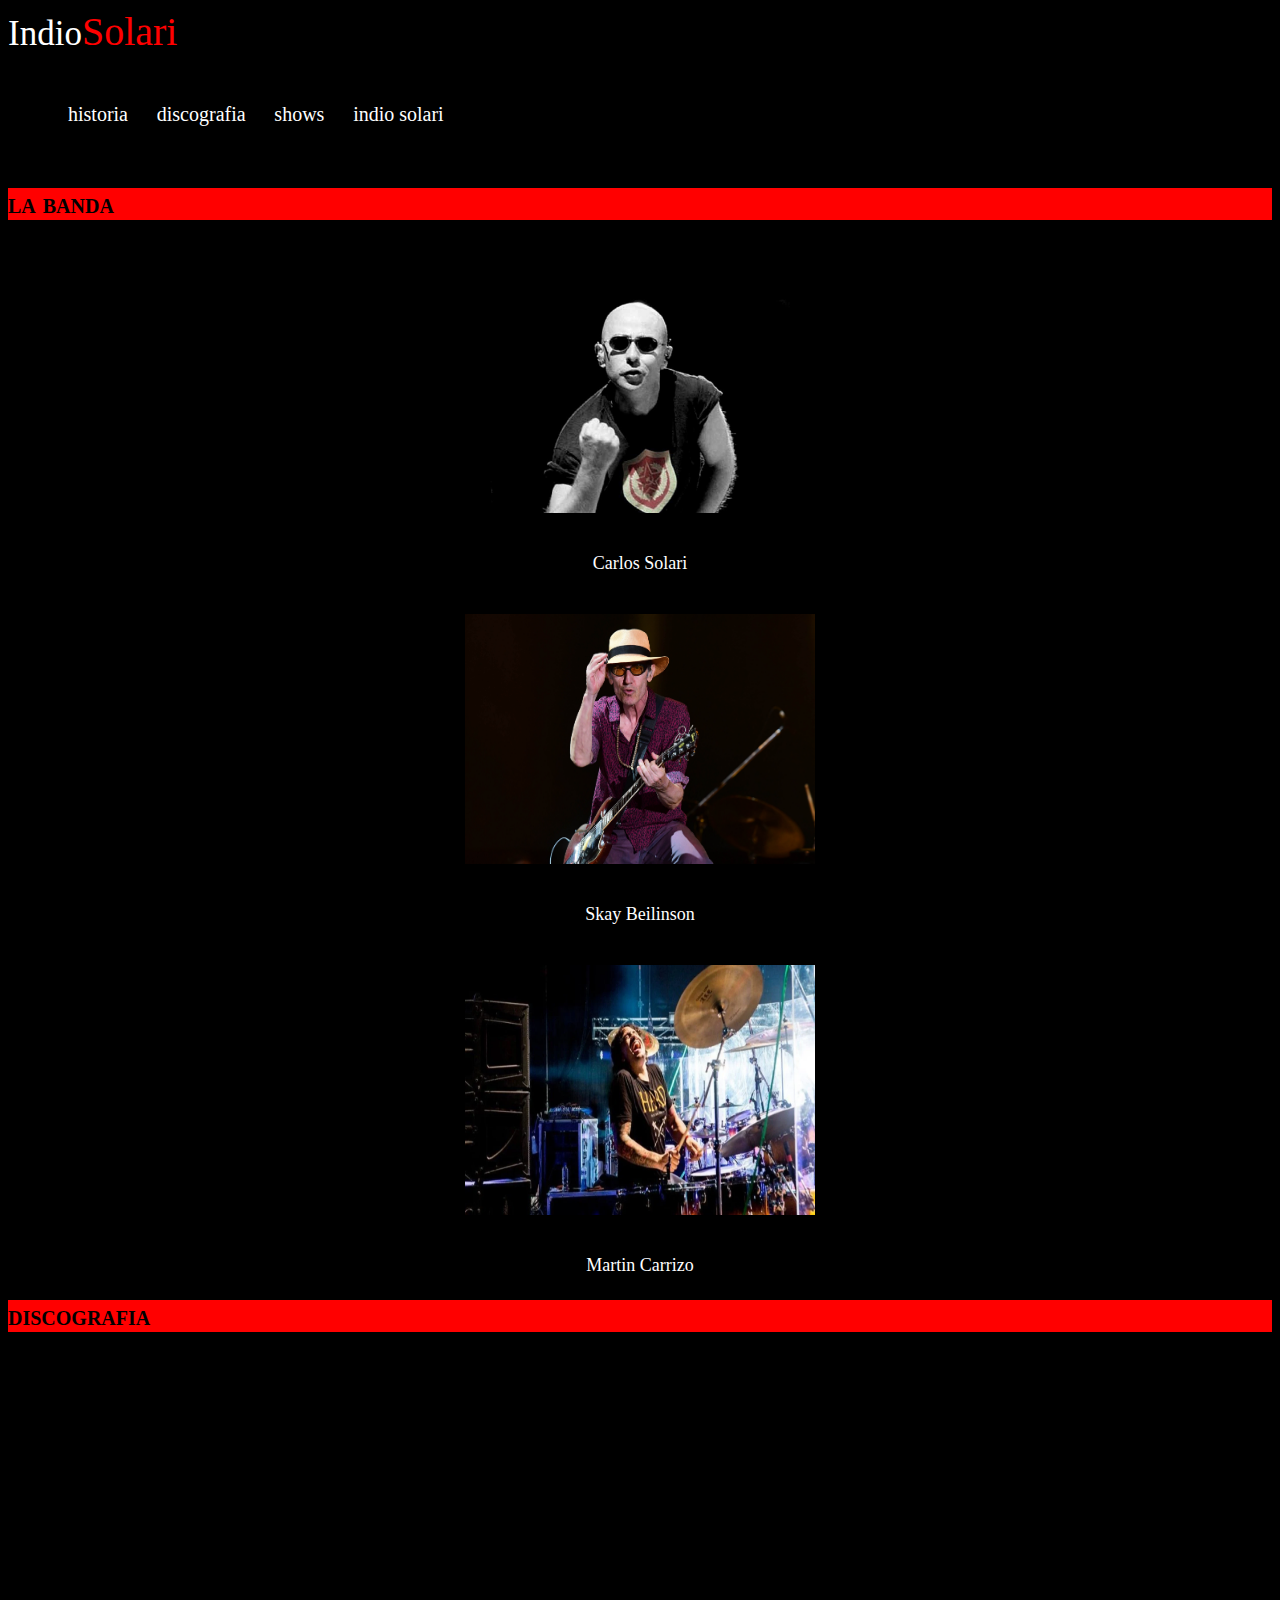
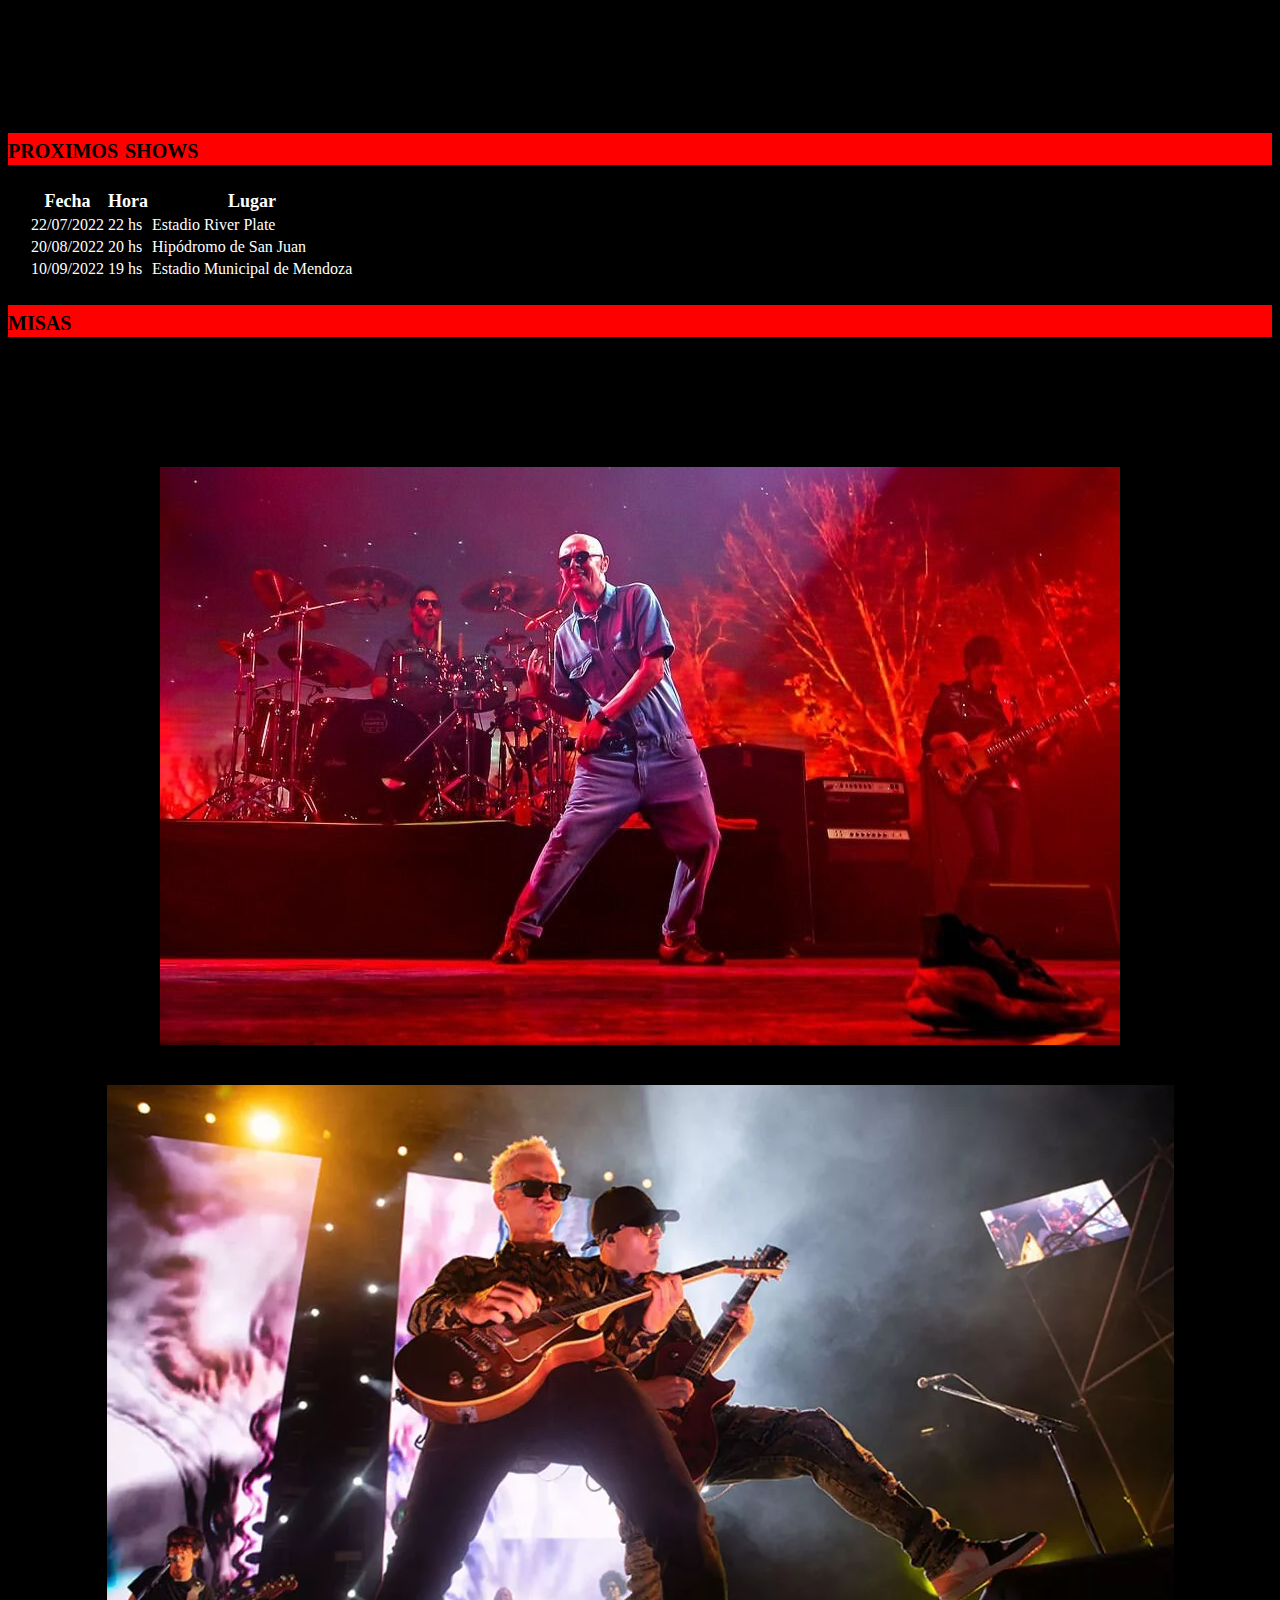
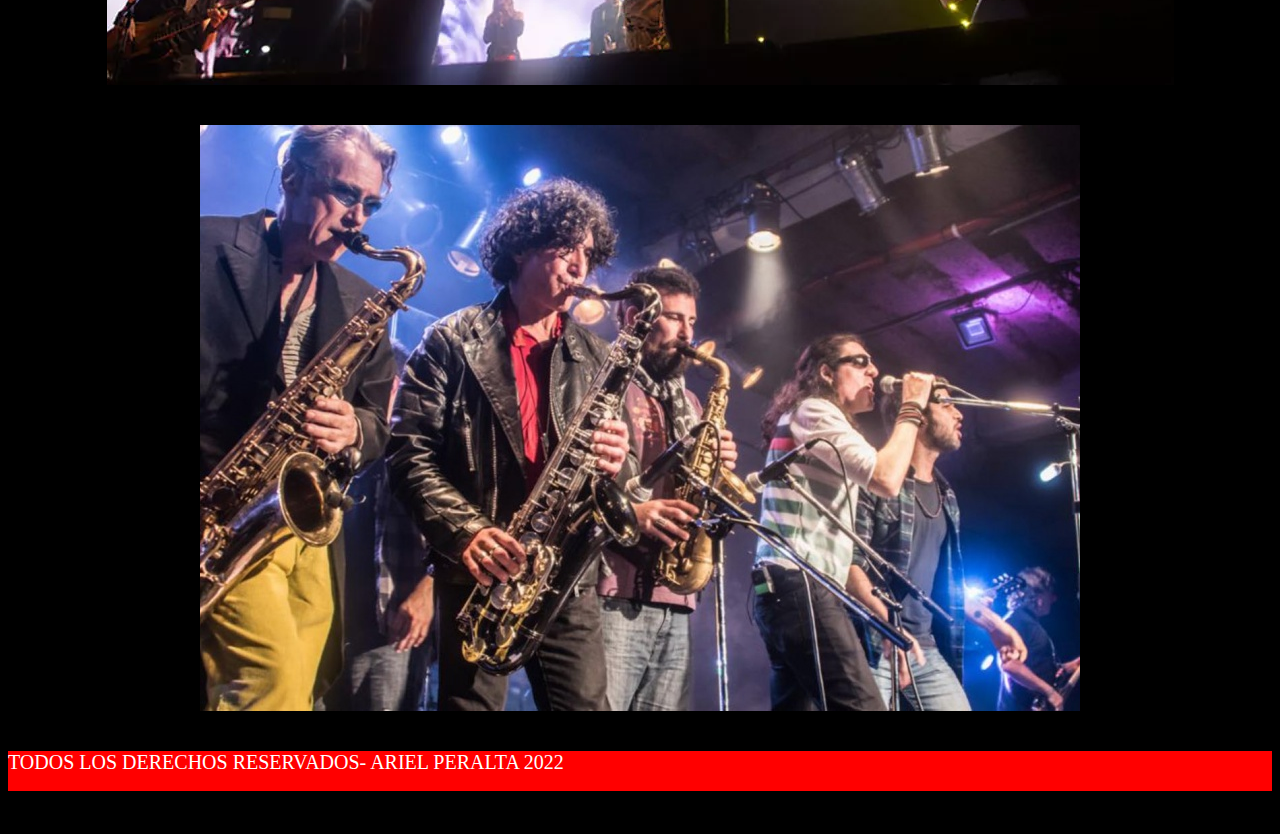
<file: index.html>
<!DOCTYPE html>
<html lang="es">
<head>
    <meta charset="UTF-8">
    <meta http-equiv="X-UA-Compatible" content="IE=edge">
    <meta name="viewport" content="width=device-width, initial-scale=1.0">
    <link rel="stylesheet" href="https://cdnjs.cloudflare.com/ajax/libs/font-awesome/6.1.2/css/all.min.css" integrity="sha512-1sCRPdkRXhBV2PBLUdRb4tMg1w2YPf37qatUFeS7zlBy7jJI8Lf4VHwWfZZfpXtYSLy85pkm9GaYVYMfw5BC1A==" crossorigin="anonymous" referrerpolicy="no-referrer" />
    <link rel="stylesheet" href="https://cdn.jsdelivr.net/npm/bootstrap@4.6.2/dist/css/bootstrap.min.css" integrity="sha384-xOolHFLEh07PJGoPkLv1IbcEPTNtaed2xpHsD9ESMhqIYd0nLMwNLD69Npy4HI+N" crossorigin="anonymous">
    <link rel="stylesheet" href="estilos.css">
    <title>PR - REDONDOS</title>
</head>
<body>
<!--LOGO Y BARRA DE NAVEGACION-->
  <header class="container-fluid">
    <div class="row">
        <div class="logo col-6 bg-dark">
            Indio<span>Solari</span>
        </div>
        <nav class="text-right col-6 bg-dark">
            <ul>
                <li><a href="pages/historia.html">historia</a></li>
                <li><a href="#">discografia</a></li>
                <li><a href="#">shows</a></li>
                <li><a href="pages/indiosolari.html">indio solari</a></li>
            </ul>
        </nav>
<!--SEPARADOR - LA BANDA-->
        <section class="container-fluid">
            <div class="row">
            <div class="titulos text-center col-12">
                <h2>la banda</h2>
            </div>
            </div>
        </section>
    <!--SECCION LA BANDA-->
        <main class="container-fluid">
            <div class="row">
                <div class="indioSolari col-4 bg-dark img-fluid">
                <img class="rounded-circle" "mx-auto d-block" src="imagenes/indioSolari.jpg " alt="Indio Solari" width="300" height="250">
                <p>Carlos Solari</p>
                </div>
                <div class="skay col-4 bg-dark img-fluid">
                <img class="rounded-circle" "mx-auto d-block" src="imagenes/skay.jpg" alt="Skay" width="350" height="250" >
                <p class=>Skay Beilinson</p>
                </div>
                <div class="martinCarrizo col-4 bg-dark img-fluid">
                <img class="rounded-circle" "mx-auto d-block" src="imagenes/martinCarrizo.webp" alt="Martin Carrizo" width="350" height="250">
                <p>Martin Carrizo</p>
                </div>
            </div>
        </main>
<!--SEPARADOR - DISCOGRAFIA-->
<section class="container-fluid">
    <div class="row">
    <div class="titulos text-center col-12">
        <h2>discografia</h2>
    </div>
    </div>
</section>
<!--DISCOFRAFIA-->
<section class="discografia">
    <iframe width="560" height="315" src="https://www.youtube.com/embed/2KDSMYFECRw" title="YouTube video player" frameborder="0" allow="accelerometer; autoplay; clipboard-write; encrypted-media; gyroscope; picture-in-picture" allowfullscreen></iframe>
</section>
<!--SEPARADOR - DISCOGRAFIA-->
<section class="container-fluid">
    <div class="row">
    <div class="titulos text-center col-12">
        <h2>proximos shows</h2>
    </div>
    </div>
</section>
<!--PROXIMOS SHOWS-->
<div class="container">
    <table  class="table table-dark table-hover">
        <tr>
            <th>Fecha</th>
            <th>Hora</th>
            <th>Lugar</th>
        </tr>
        <tr>
            <td>22/07/2022</td>
            <td>22 hs</td>
            <td>Estadio River Plate</td>
        </tr>
        <tr>
            <td>20/08/2022</td>
            <td>20 hs</td>
            <td>Hipódromo de San Juan</td>
        </tr>
        <tr>
            <td>10/09/2022</td>
            <td>19 hs</td>
            <td>Estadio Municipal de Mendoza</td>
        </tr>
    </table>
</div>
<!--SEPARADOR - MISAS-->
<section class="container-fluid">
    <div class="row">
    <div class="titulos text-center col-12">
        <h2>misas</h2>
    </div>
    </div>
</section>

<!-- CARRUSEL -->
<div id="demo" class="carousel slide" data-ride="carousel" >
    <!-- Indicators -->
    <ul class="carousel-indicators">
      <li data-target="#demo" data-slide-to="0" class="active"></li>
      <li data-target="#demo" data-slide-to="1"></li>
      <li data-target="#demo" data-slide-to="2"></li>
    </ul>
  
    <!-- The slideshow -->
    <div class="carousel-inner">
      <div class="carousel-item active">
        <img src="imagenes/indioSolari.jpeg" alt="Indio Solari">
      </div>
      <div class="carousel-item">
        <img src="imagenes/guitarras.webp" alt="Guitarristas">
      </div>
      <div class="carousel-item">
        <img src="imagenes/saxos.jpg" alt="Saxos">
      </div>
    </div>
  
    <!-- Left and right controls -->
    <a class="carousel-control-prev" href="#demo" data-slide="prev">
      <span class="carousel-control-prev-icon"></span>
    </a>
    <a class="carousel-control-next" href="#demo" data-slide="next">
      <span class="carousel-control-next-icon"></span>
    </a>
  
  </div>
<!--FOOTER-->
<footer class="container-fluid">
    <div class="row">
        <div class="cierre text-center col-12">
            <p>TODOS LOS DERECHOS RESERVADOS- ARIEL PERALTA 2022</p>
        </div>
    </div>
<div class="redesSociales">
    <a href="https://www.facebook.com/"><i class="fa-brands fa-facebook"></i></a>
    <a href="https://www.instagram.com"><i class="fa-brands fa-instagram"></i></a>
    <a href="https://www.twitter.com"><i class="fa-brands fa-twitter"></i></a>
    <a href="https:www.whatsapp.com"><i class="fa-brands fa-whatsapp"></i></a>
</div>
</footer>
<!--BOOSTRAP-->
<script src="https://cdn.jsdelivr.net/npm/jquery@3.5.1/dist/jquery.slim.min.js" integrity="sha384-DfXdz2htPH0lsSSs5nCTpuj/zy4C+OGpamoFVy38MVBnE+IbbVYUew+OrCXaRkfj" crossorigin="anonymous"></script>
<script src="https://cdn.jsdelivr.net/npm/popper.js@1.16.1/dist/umd/popper.min.js" integrity="sha384-9/reFTGAW83EW2RDu2S0VKaIzap3H66lZH81PoYlFhbGU+6BZp6G7niu735Sk7lN" crossorigin="anonymous"></script>
<script src="https://cdn.jsdelivr.net/npm/bootstrap@4.6.2/dist/js/bootstrap.min.js" integrity="sha384-+sLIOodYLS7CIrQpBjl+C7nPvqq+FbNUBDunl/OZv93DB7Ln/533i8e/mZXLi/P+" crossorigin="anonymous"></script>
</body>
</html>
</file>
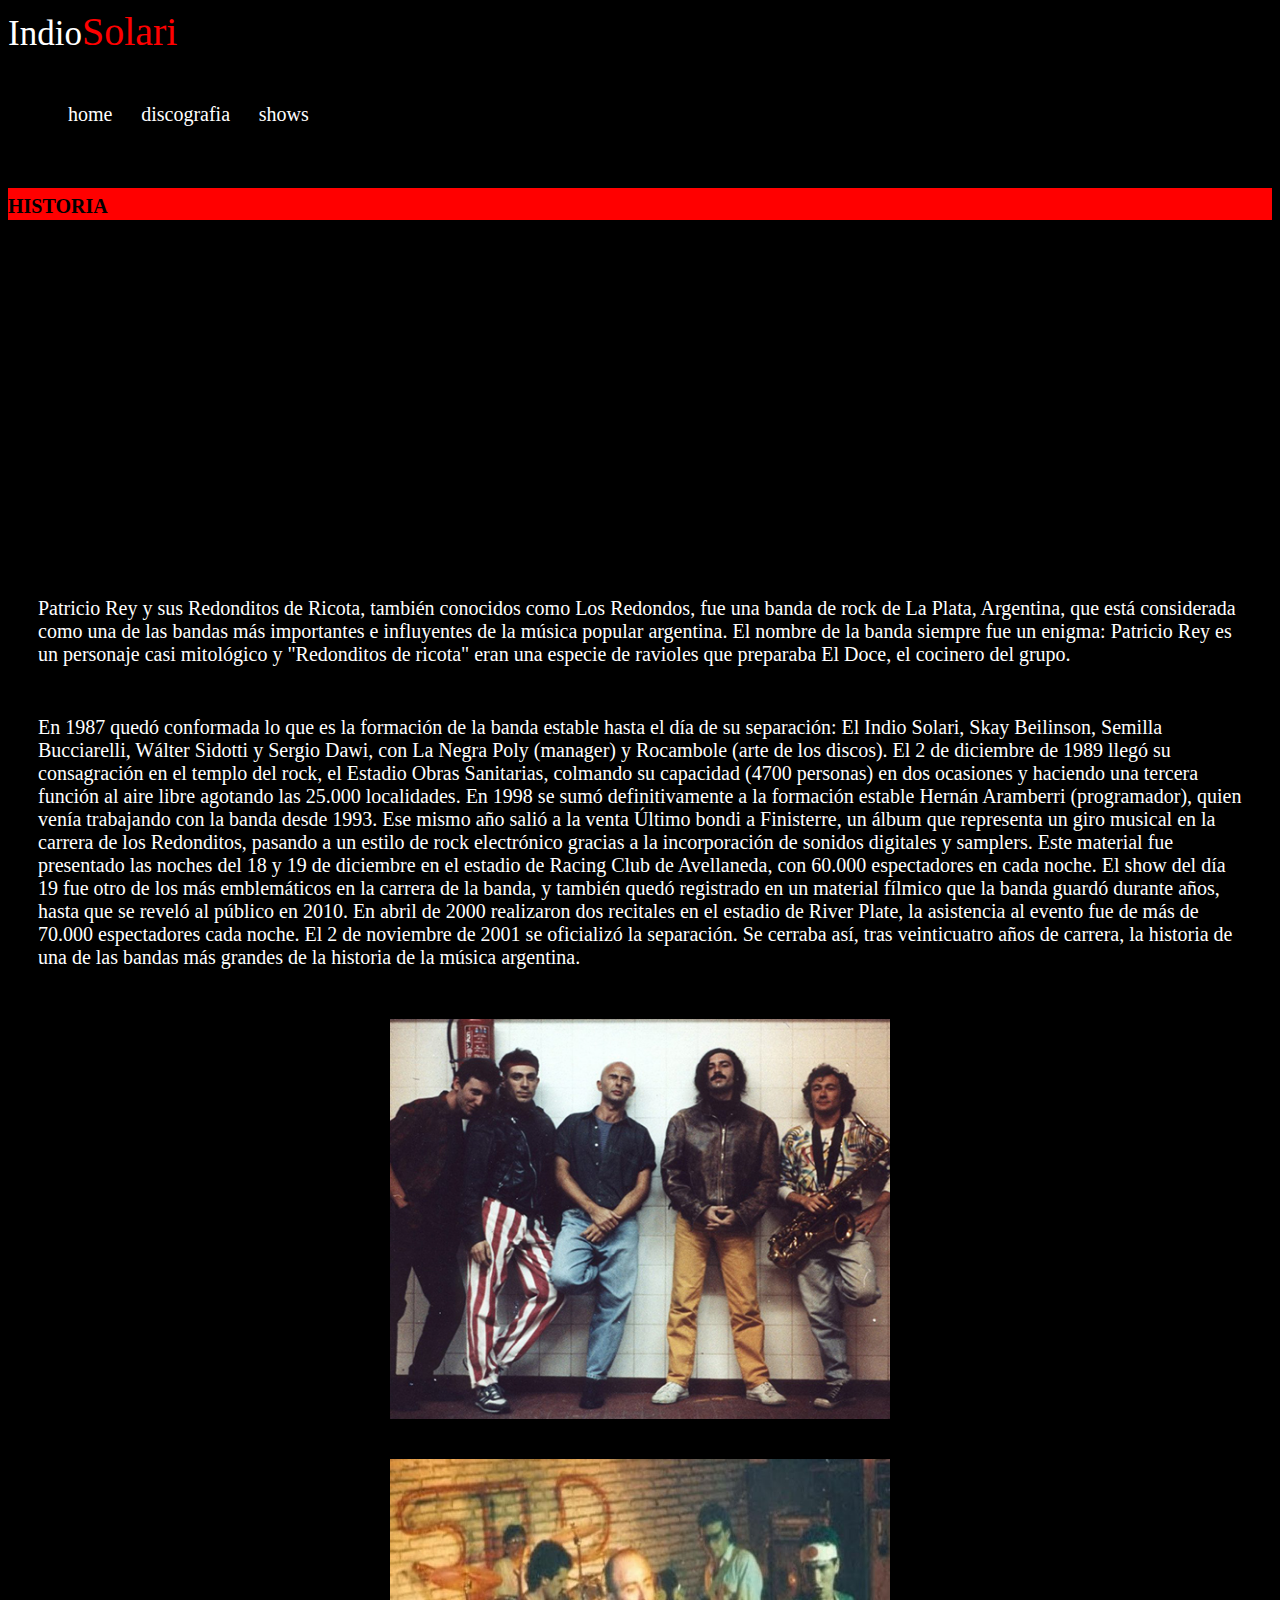
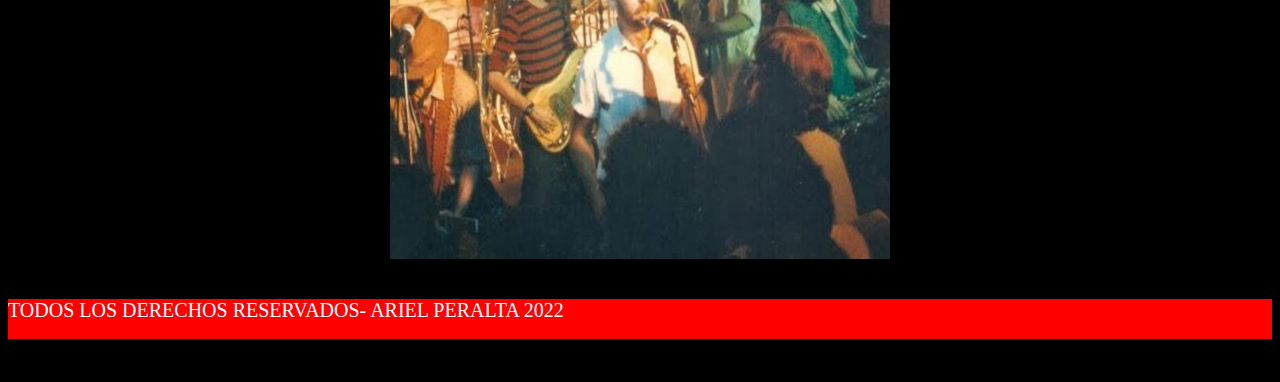
<file: pages/historia.html>
<!DOCTYPE html>
<html lang="es">
<head>
    <meta charset="UTF-8">
    <meta http-equiv="X-UA-Compatible" content="IE=edge">
    <meta name="viewport" content="width=device-width, initial-scale=1.0">
    <link rel="stylesheet" href="https://cdnjs.cloudflare.com/ajax/libs/font-awesome/6.1.2/css/all.min.css" integrity="sha512-1sCRPdkRXhBV2PBLUdRb4tMg1w2YPf37qatUFeS7zlBy7jJI8Lf4VHwWfZZfpXtYSLy85pkm9GaYVYMfw5BC1A==" crossorigin="anonymous" referrerpolicy="no-referrer" />
    <link rel="stylesheet" href="https://cdn.jsdelivr.net/npm/bootstrap@4.6.2/dist/css/bootstrap.min.css" integrity="sha384-xOolHFLEh07PJGoPkLv1IbcEPTNtaed2xpHsD9ESMhqIYd0nLMwNLD69Npy4HI+N" crossorigin="anonymous">
    <link rel="stylesheet" href="../estilos.css">
    <title>HISTORIA</title>
</head>
<body>
    <!--LOGO Y BARRA DE NAVEGACION-->
  <header class="container-fluid">
    <div class="row">
        <div class="logo col-6 bg-dark">
            Indio<span>Solari</span>
        </div>
        <nav class="text-right col-6 bg-dark">
            <ul>
                <li><a href="../index.html">home</a></li>
                <li><a href="#">discografia</a></li>
                <li><a href="#">shows</a></li>
            </ul>
        </nav>
<!--SEPARADOR - HISTORIA-->
        <section class="container-fluid">
            <div class="row">
            <div class="titulos text-center col-12">
                <h2>historia</h2>
            </div>
            </div>
        </section>
        <!--SECCION HISTORIA-->
        <main class="container-fluid">
            <div class="row">
                <div class="videoHistoria col-6">
                    <iframe width="560" height="315" src="https://www.youtube.com/embed/HIDdB55VkKA" title="YouTube video player" frameborder="0" allow="accelerometer; autoplay; clipboard-write; encrypted-media; gyroscope; picture-in-picture" allowfullscreen></iframe>
                </div>
                <div class="textoHistoria col-5 text-justify text-center">
                    <p>Patricio Rey y sus Redonditos de Ricota, también conocidos como Los Redondos, fue una banda de rock de La Plata, Argentina, que está considerada como una de las bandas más importantes e influyentes de la música popular argentina. El nombre de la banda siempre fue un enigma: Patricio Rey es un personaje casi mitológico y "Redonditos de ricota" eran una especie de ravioles que preparaba El Doce, el cocinero del grupo.
                    </p>
                </div>
            </div>
        </main>
        <article class="container-fluid">
            <div class="row">
                <div class="textoParaFoto col-5 text-justify text-center">
                    <p>En 1987 quedó conformada lo que es la formación de la banda estable hasta el día de su separación: El Indio Solari, Skay Beilinson, Semilla Bucciarelli, Wálter Sidotti y Sergio Dawi, con La Negra Poly (manager) y Rocambole (arte de los discos).
                    El 2 de diciembre de 1989 llegó su consagración en el templo del rock, el Estadio Obras Sanitarias, colmando su capacidad (4700 personas) en dos ocasiones y haciendo una tercera función al aire libre agotando las 25.000 localidades. 
                    En 1998 se sumó definitivamente a la formación estable Hernán Aramberri (programador), quien venía trabajando con la banda desde 1993.
                    Ese mismo año salió a la venta Último bondi a Finisterre, un álbum que representa un giro musical en la carrera de los Redonditos, pasando a un estilo de rock electrónico gracias a la incorporación de sonidos digitales y samplers.
                    Este material fue presentado las noches del 18 y 19 de diciembre en el estadio de Racing Club de Avellaneda, con 60.000 espectadores en cada noche. El show del día 19 fue otro de los más emblemáticos en la carrera de la banda, y también quedó registrado en un material fílmico que la banda guardó durante años, hasta que se reveló al público en 2010.
                    En abril de 2000 realizaron dos recitales en el estadio de River Plate, la asistencia al evento fue de más de 70.000 espectadores cada noche.
                    El 2 de noviembre de 2001 se oficializó la separación. Se cerraba así, tras veinticuatro años de carrera, la historia de una de las bandas más grandes de la historia de la música argentina.</p>
                </div>
                <div class="FotoHistoria col-6 text-justify text-center">
                    <img src="../imagenes/labanda.jpg" alt="" height="400" width="500">
                    <img src="../imagenes/banda.jpg" alt=""height="400" width="500">
                </div>
            </div>
        </article>
        <!--FOOTER-->
<footer class="container-fluid">
    <div class="row">
        <div class="cierre text-center col-12">
            <p>TODOS LOS DERECHOS RESERVADOS- ARIEL PERALTA 2022</p>
        </div>
    </div>
<div class="redesSociales">
    <a href="https://www.facebook.com/"><i class="fa-brands fa-facebook"></i></a>
    <a href="https://www.instagram.com"><i class="fa-brands fa-instagram"></i></a>
    <a href="https://www.twitter.com"><i class="fa-brands fa-twitter"></i></a>
    <a href="https:www.whatsapp.com"><i class="fa-brands fa-whatsapp"></i></a>
</div>
</footer>

    <!--BOOSTRAP-->
<script src="https://cdn.jsdelivr.net/npm/jquery@3.5.1/dist/jquery.slim.min.js" integrity="sha384-DfXdz2htPH0lsSSs5nCTpuj/zy4C+OGpamoFVy38MVBnE+IbbVYUew+OrCXaRkfj" crossorigin="anonymous"></script>
<script src="https://cdn.jsdelivr.net/npm/popper.js@1.16.1/dist/umd/popper.min.js" integrity="sha384-9/reFTGAW83EW2RDu2S0VKaIzap3H66lZH81PoYlFhbGU+6BZp6G7niu735Sk7lN" crossorigin="anonymous"></script>
<script src="https://cdn.jsdelivr.net/npm/bootstrap@4.6.2/dist/js/bootstrap.min.js" integrity="sha384-+sLIOodYLS7CIrQpBjl+C7nPvqq+FbNUBDunl/OZv93DB7Ln/533i8e/mZXLi/P+" crossorigin="anonymous"></script>
</body>
</html>
</file>
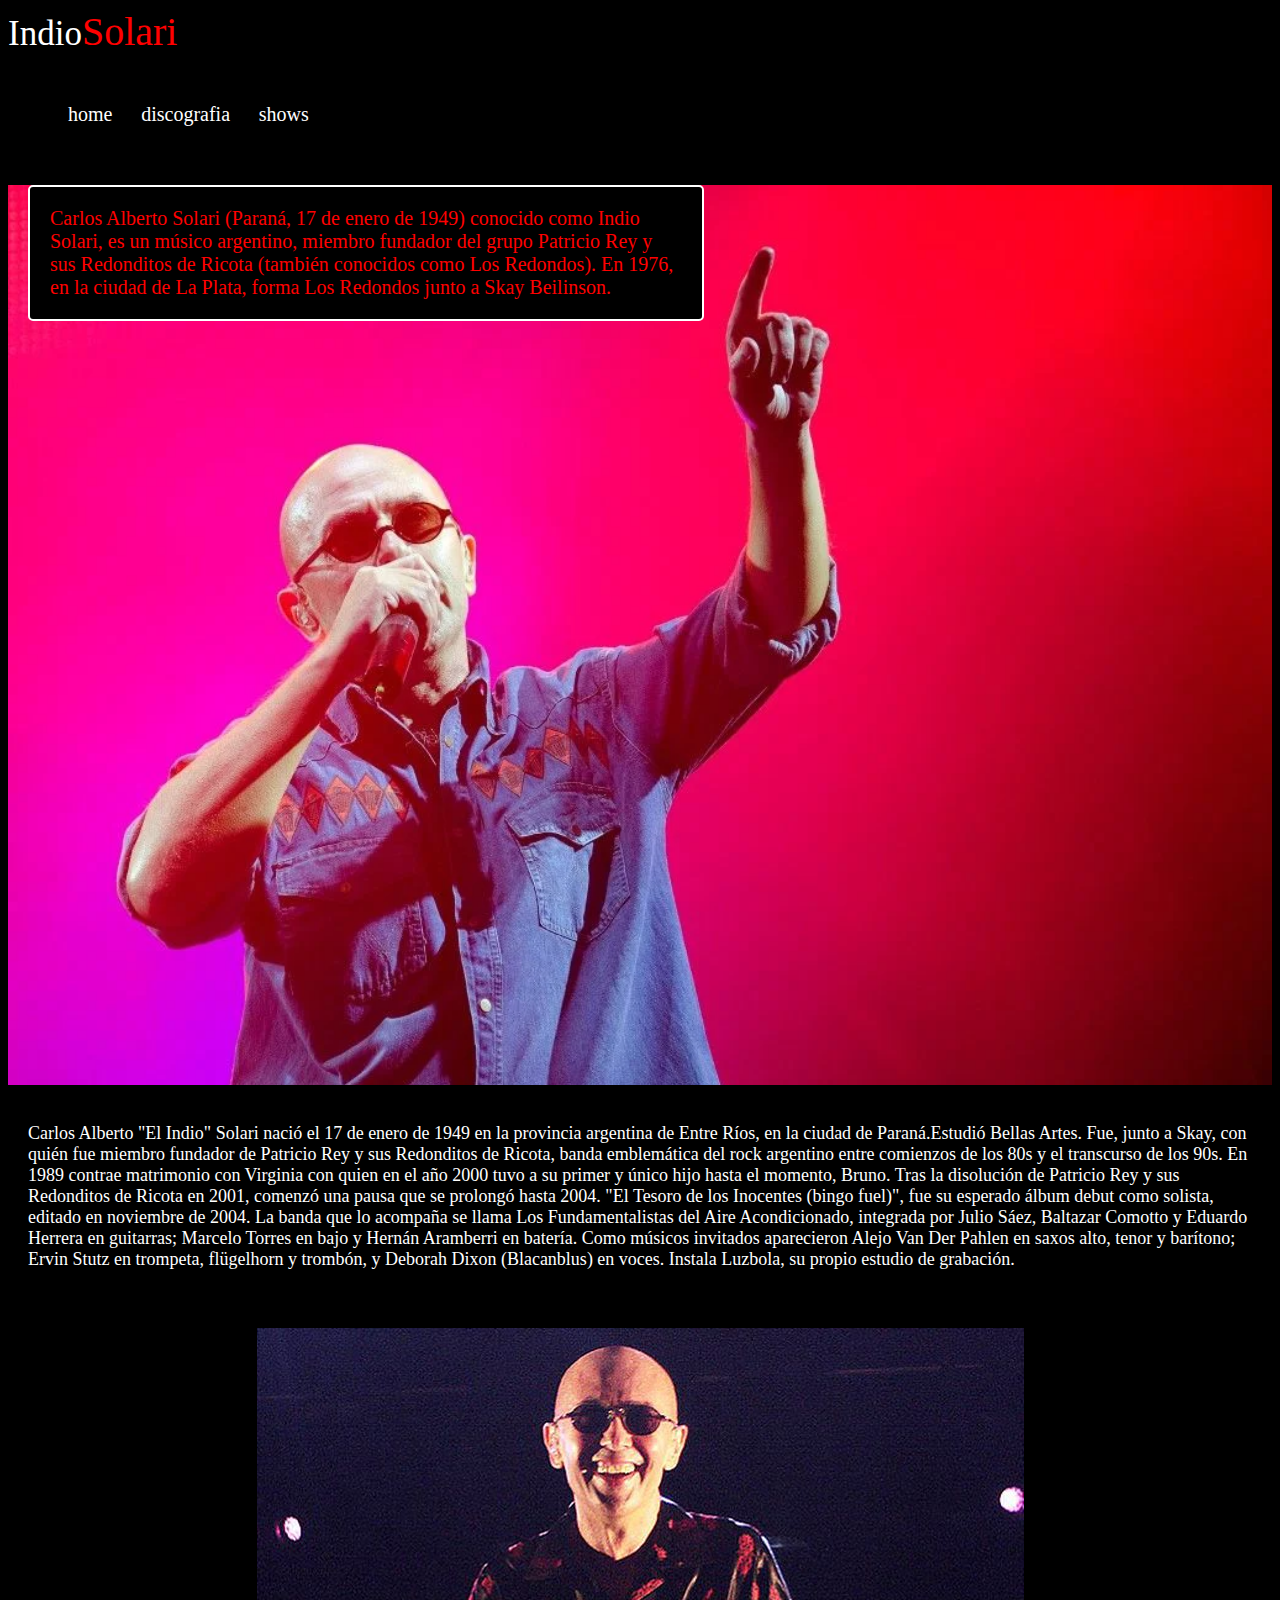
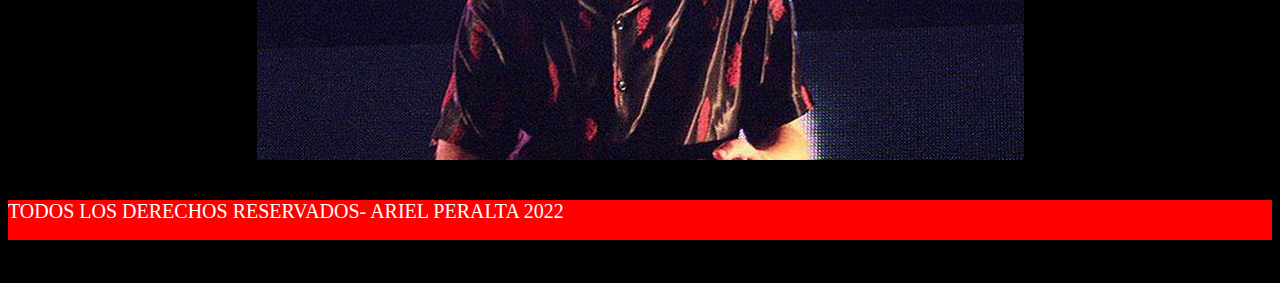
<file: pages/indiosolari.html>
<!DOCTYPE html>
<html lang="es">
<head>
    <meta charset="UTF-8">
    <meta http-equiv="X-UA-Compatible" content="IE=edge">
    <meta name="viewport" content="width=device-width, initial-scale=1.0">
    <link rel="stylesheet" href="https://cdnjs.cloudflare.com/ajax/libs/font-awesome/6.1.2/css/all.min.css" integrity="sha512-1sCRPdkRXhBV2PBLUdRb4tMg1w2YPf37qatUFeS7zlBy7jJI8Lf4VHwWfZZfpXtYSLy85pkm9GaYVYMfw5BC1A==" crossorigin="anonymous" referrerpolicy="no-referrer" />
    <link rel="stylesheet" href="https://cdn.jsdelivr.net/npm/bootstrap@4.6.2/dist/css/bootstrap.min.css" integrity="sha384-xOolHFLEh07PJGoPkLv1IbcEPTNtaed2xpHsD9ESMhqIYd0nLMwNLD69Npy4HI+N" crossorigin="anonymous">
    <link rel="stylesheet" href="../estilos.css">
    <title>Indio Solari</title>
</head>
<body>
     <!--LOGO Y BARRA DE NAVEGACION-->
  <header class="container-fluid">
    <div class="row">
        <div class="logo col-6 bg-dark">
            Indio<span>Solari</span>
        </div>
        <nav class="text-right col-6 bg-dark">
            <ul>
                <li><a href="../index.html">home</a></li>
                <li><a href="#">discografia</a></li>
                <li><a href="#">shows</a></li>
            </ul>
        </nav>
        <!--SECCION - INDIO SOLARI -->
        <main class="container-fluid">
            <div class="row">
                <div class="backgroundConTexto">
                    <p>Carlos Alberto Solari (Paraná, 17 de enero de 1949)​​​​​ conocido como Indio Solari, es un músico argentino, miembro fundador del grupo Patricio Rey y sus Redonditos de Ricota (también conocidos como Los Redondos). En 1976, en la ciudad de La Plata, forma Los Redondos junto a Skay Beilinson.</p>
                </div>
            </div>
        </main>
     <!--SECCION - INDIO SOLARI - HISTORIA -->
     <article class="container-fluid">
        <div class="row">
            <div class="textoHistoriaIndio col-5 text-center" >
                <p>Carlos Alberto "El Indio" Solari nació el 17 de enero de 1949 en la provincia argentina de Entre Ríos, en la ciudad de Paraná.Estudió Bellas Artes. Fue, junto a Skay, con quién fue miembro fundador de  Patricio Rey y sus Redonditos de Ricota, banda emblemática del rock argentino entre comienzos de los 80s y el transcurso de los 90s. En 1989 contrae matrimonio con Virginia con quien en el año 2000 tuvo a su primer y único hijo hasta el momento, Bruno.
                Tras la disolución de Patricio Rey y sus Redonditos de Ricota en 2001, comenzó una pausa que se prolongó hasta 2004.
                "El Tesoro de los Inocentes (bingo fuel)", fue su esperado álbum debut como solista, editado en noviembre de 2004. La banda que lo acompaña se llama Los Fundamentalistas del Aire Acondicionado, integrada por Julio Sáez, Baltazar Comotto y Eduardo Herrera en guitarras; Marcelo Torres en bajo y Hernán Aramberri en batería. Como músicos invitados aparecieron Alejo Van Der Pahlen en saxos alto, tenor y barítono; Ervin Stutz en trompeta, flügelhorn y trombón, y Deborah Dixon (Blacanblus) en voces. Instala Luzbola, su propio estudio de grabación.</p>
            </div>
            <div class="fotoHistoriaIndio col-7">
                <img src="../imagenes/carlossolari.jpg" alt="">
            </div>
        </div>
     </article>
     <!--FOOTER-->
<footer class="container-fluid">
    <div class="row">
        <div class="cierre text-center col-12">
            <p>TODOS LOS DERECHOS RESERVADOS- ARIEL PERALTA 2022</p>
        </div>
    </div>
<div class="redesSociales">
    <a href="https://www.facebook.com/"><i class="fa-brands fa-facebook"></i></a>
    <a href="https://www.instagram.com"><i class="fa-brands fa-instagram"></i></a>
    <a href="https://www.twitter.com"><i class="fa-brands fa-twitter"></i></a>
    <a href="https:www.whatsapp.com"><i class="fa-brands fa-whatsapp"></i></a>
</div>
</footer>
<!--BOOSTRAP-->
<script src="https://cdn.jsdelivr.net/npm/jquery@3.5.1/dist/jquery.slim.min.js" integrity="sha384-DfXdz2htPH0lsSSs5nCTpuj/zy4C+OGpamoFVy38MVBnE+IbbVYUew+OrCXaRkfj" crossorigin="anonymous"></script>
<script src="https://cdn.jsdelivr.net/npm/popper.js@1.16.1/dist/umd/popper.min.js" integrity="sha384-9/reFTGAW83EW2RDu2S0VKaIzap3H66lZH81PoYlFhbGU+6BZp6G7niu735Sk7lN" crossorigin="anonymous"></script>
<script src="https://cdn.jsdelivr.net/npm/bootstrap@4.6.2/dist/js/bootstrap.min.js" integrity="sha384-+sLIOodYLS7CIrQpBjl+C7nPvqq+FbNUBDunl/OZv93DB7Ln/533i8e/mZXLi/P+" crossorigin="anonymous"></script>
</body>
</html>
</file>
<file: estilos.css>
/*LOGO*/

body{
    background-color: black;
}

header{
    color: white;
    font-size: 35px;
}

span{
    color: red;
    font-size: 40px;
}

nav{
    display: inline-block;
}

li{
    list-style: none;
    display: inline-block;
    margin-left: 20px;
}

a{
    text-decoration: none;
    color: white;
    font-size: 20px;
}

a:hover{
    text-decoration: none;
    color: red;
}

/* SEPARADOR - LA BANDA*/
.titulos{
    color: black;
    background-color: red;
}

.titulos h2{
    font-size: 28px;
    font-variant: small-caps;
}

/* LA BANDA*/

.indioSolari p{
    display: flex;
    margin: 20px;
    justify-content: center;
    font-size: 18px;
}

.skay p{
    display: flex;
    margin: 20px;
    justify-content: center;
    font-size: 18px;
}
.martinCarrizo p{
    display: flex;
    margin: 20px;
    justify-content: center;
    font-size: 18px;
}

img{
    margin: auto;
    display: block;
    padding: 20px;
}

img:hover{
    transform: scale(1.05);
    transition: all 0.7s;
}

/*DISCOGRAFIA*/

.discografia{
    background-color:black;
    height: auto;
    width: 100%;
    display: flex;
    justify-content: center;
    padding: 20px;
}

/*PROXIMOS SHOWS*/
.container{
    background-color: black;
}

table{
    margin: 20px;
}

table tr th{
    font-size: 18px;
}

table tr td{
    font-size: 16px;
}

/*CARRUSEL*/

.carousel{
    margin: 20px;
}

footer{
    background-color: red;
    height: 40px;
}

footer p{
    font-size: 20px;
}

.redesSociales{
    background-color: black;
    text-align: center;
}

.redesSociales a i{
    font-size: 30px;
    margin-left: 20px;
}

.textoHistoria p{
    font-size: 20px;
    padding: 20px;
    margin: 10px;
}

.videoHistoria{
    margin: 10px;
}

.textoParaFoto p{
    font-size: 20px;
    padding: 20px;
    margin: 10px;
}

.fotoHistoria{
    margin: 10px;
}

/*SECCION INDIO SOLARI*/

.backgroundConTexto{
    background-image: url(imagenes/fondoIndio.webp);
    background-position: center;
    background-size: cover;
    height: 900px;
    width: 100%;
}

.backgroundConTexto p{
    background-color: black;
    border: 2px solid white;
    width:50%;
    font-size: 20px;
    color: red;
    padding: 20px;
    margin: 20px;
    border-radius: 5px;
}

.textoHistoriaIndio p{
    font-size: 18px;
    padding: 20px;
}
</file>
